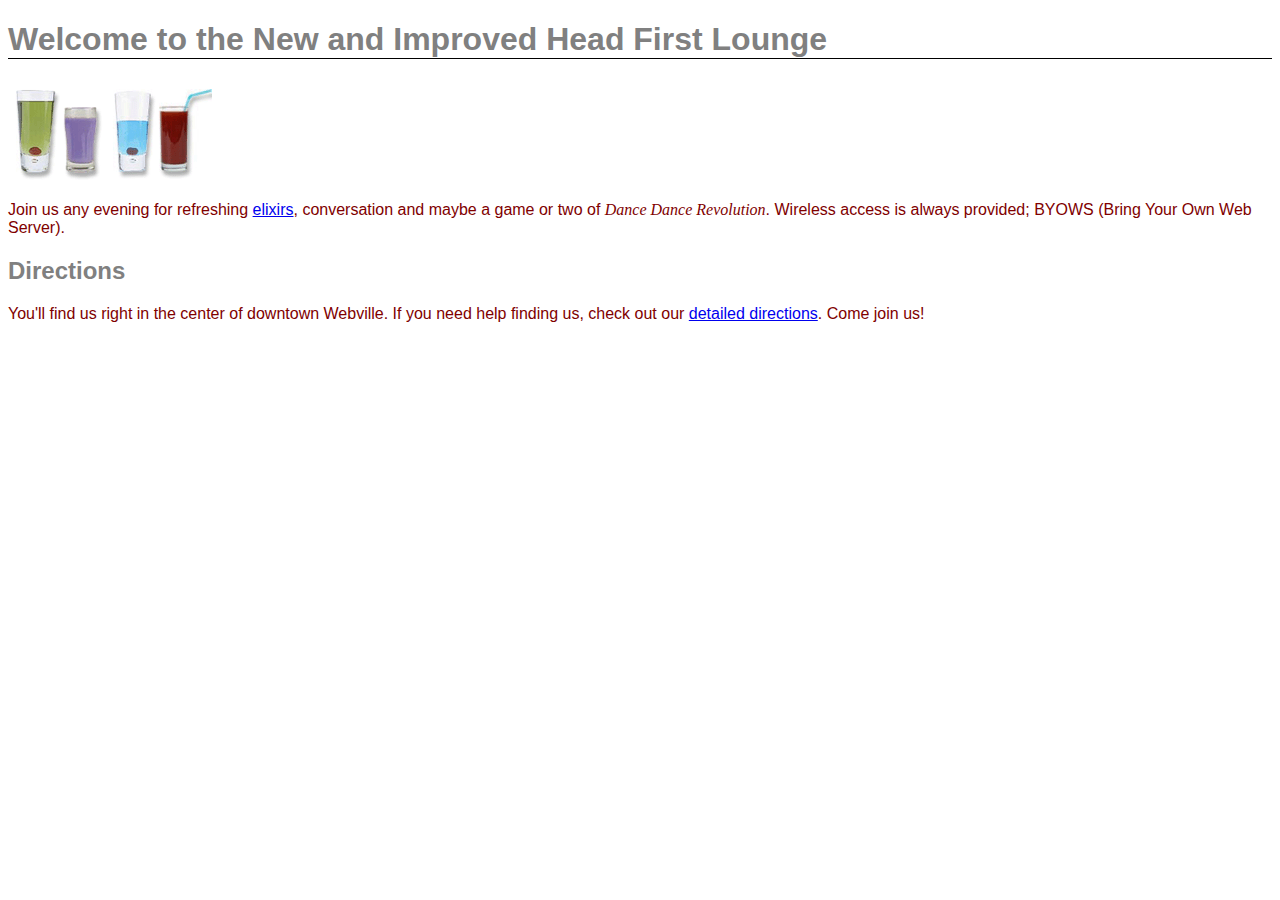
<file: index.html>
<!doctype html>
<html>
  <head>
    <meta charset="utf-8">
    <title>Head First Lounge</title>
    <link type="text/css" rel="stylesheet" href="lounge/lounge.css"/>
  </head>
  <body>
    <h1>Welcome to the New and Improved Head First Lounge</h1>
    <p>
    <img src="lounge/images/drinks.gif" alt="Drinks"/>
    </p>
    <p>
      Join us any evening for refreshing 
       <a href="lounge/beverages/elixir.html">elixirs</a>, 
      conversation and maybe a game or two of 
      <em>Dance Dance Revolution</em>.  
      Wireless access is always provided;  
      BYOWS (Bring Your Own Web Server).
    </p>
    <h2>Directions</h2>
    <p>
      You'll find us right in the center 
      of downtown Webville.  If you need help finding
      us, check out our 
      <a href="lounge/about/directions.html">detailed directions</a>. 
      Come join us!
    </p>
  </body>
</html>
</file>
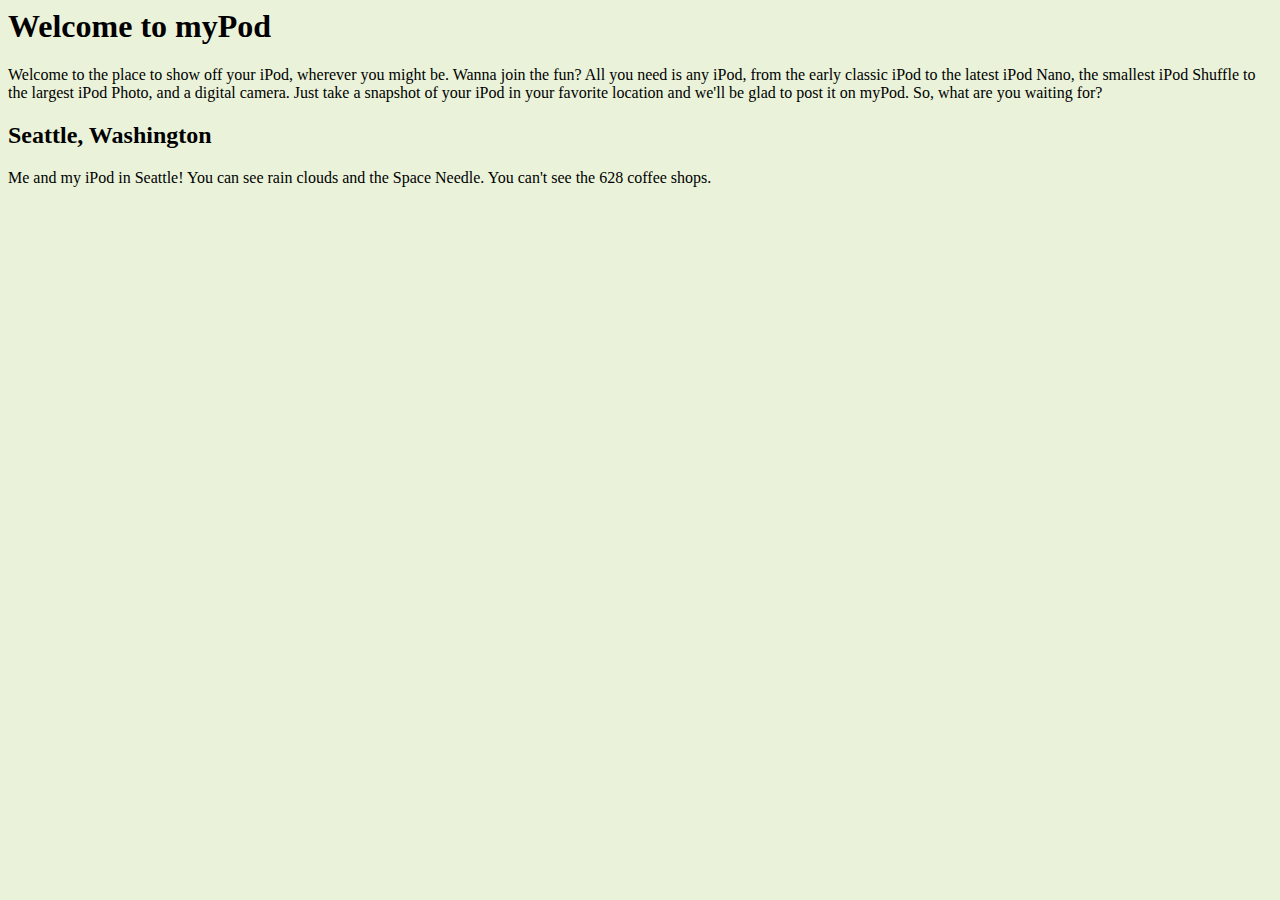
<file: mypod/index.html>
<html>
  <head>
    <title>myPod</title>
      <style type="text/css">
        body { background-color: #eaf3da; }
      </style>
  </head>
  <body>

    <h1>Welcome to myPod</h1>
    <p>
      Welcome to the place to show off your iPod, wherever you might be.
      Wanna join the fun? All you need is any iPod, from the early classic 
      iPod to the latest iPod Nano, the smallest iPod Shuffle to the largest 
      iPod Photo, and a digital camera.  Just take a snapshot of your iPod in
      your favorite location and we'll be glad to post it on myPod. So, what 
      are you waiting for?
    </p>

    <h2>Seattle, Washington</h2>
    <p>
      Me and my iPod in Seattle!  You can see rain clouds and the 
      Space Needle.  You can't see the 628 coffee shops.
    </p>
  </body>
</html>
</file>
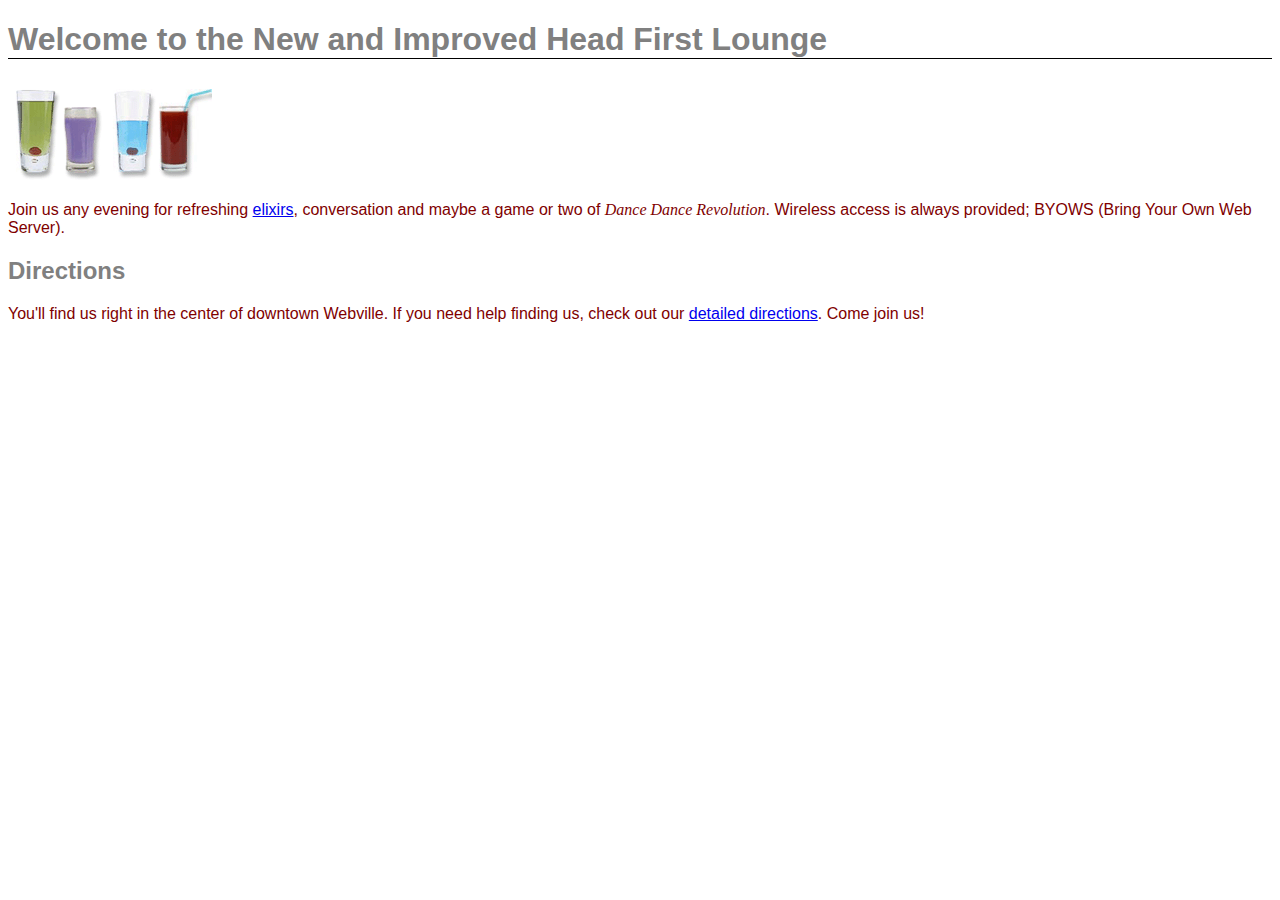
<file: lounge.html>
<!doctype html>
<html>
  <head>
    <meta charset="utf-8">
    <title>Head First Lounge</title>
    <link type="text/css" rel="stylesheet" href="lounge/lounge.css" />
  </head>
  <body>
    <h1>Welcome to the New and Improved Head First Lounge</h1>
    <p>
    <img src="lounge/images/drinks.gif" alt="Drinks"/>
    </p>
    <p>
      Join us any evening for refreshing 
       <a href="lounge/beverages/elixir.html">elixirs</a>, 
      conversation and maybe a game or two of 
      <em>Dance Dance Revolution</em>.  
      Wireless access is always provided;  
      BYOWS (Bring Your Own Web Server).
    </p>
    <h2>Directions</h2>
    <p>
      You'll find us right in the center 
      of downtown Webville.  If you need help finding
      us, check out our 
      <a href="https://github.com/merilaska/Starbuzz/blob/master/lounge/about/directions.html">detailed directions</a>. 
      Come join us!
    </p>
  </body>
</html>
</file>
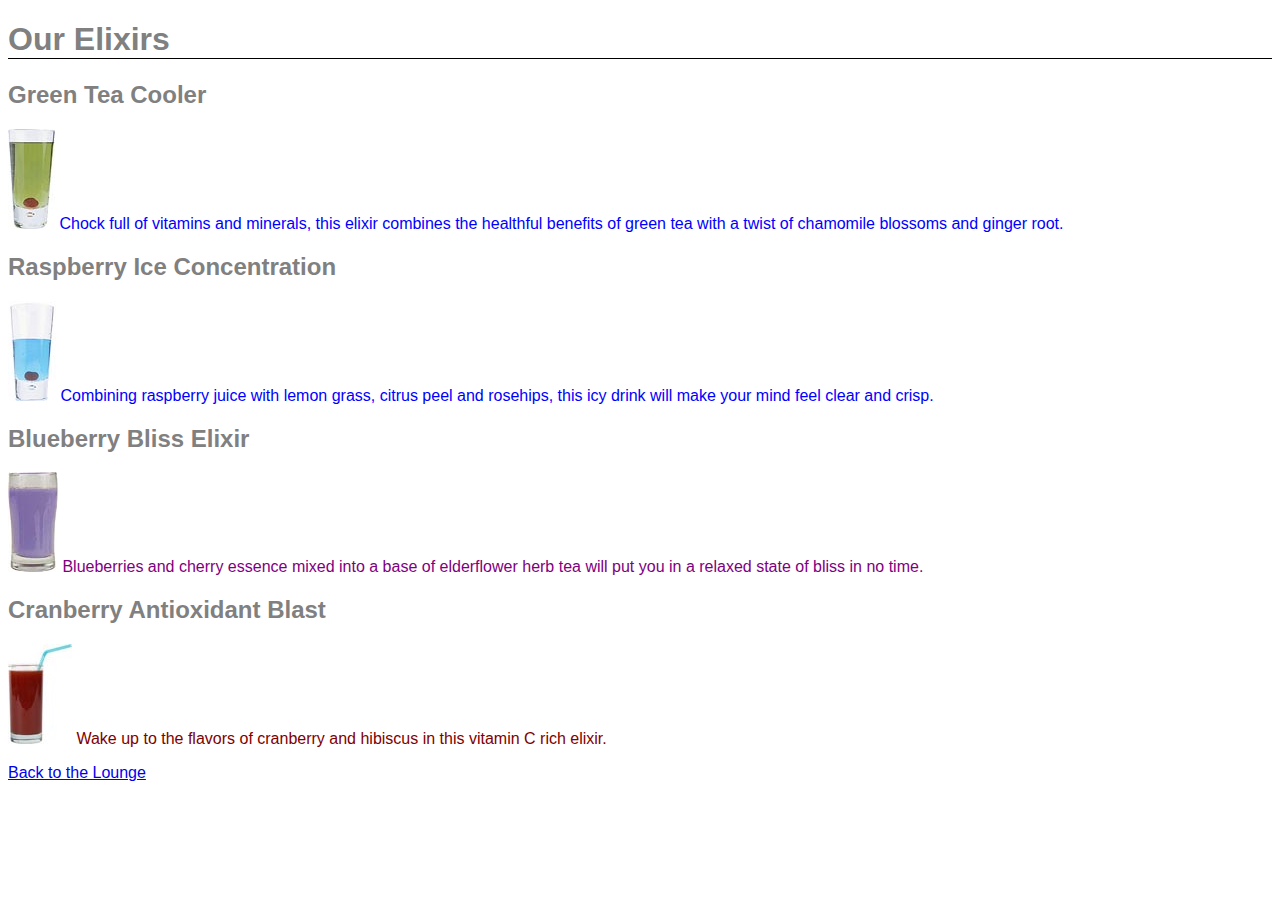
<file: lounge/beverages/elixir.html>
<!DOCTYPE html>
<html>
  <head>
    <meta charset="utf-8">
    <title>Head First Lounge Elixirs</title>
    <link type="text/css" rel="stylesheet" href="../lounge.css"/>
  </head>
  <body>
    <h1>Our Elixirs</h1>

    <h2>Green Tea Cooler</h2>
    <p class="greentea raspberry blueberry">
      <img src="../images/green.jpg">
      Chock full of vitamins and minerals, this elixir
      combines the healthful benefits of green tea with
      a twist of chamomile blossoms and ginger root.
    </p>
    <h2>Raspberry Ice Concentration</h2>
    <p class="raspberry">
      <img src="../images/lightblue.jpg">
      Combining raspberry juice with lemon grass,
      citrus peel and rosehips, this icy drink
      will make your mind feel clear and crisp.
    </p>
    <h2>Blueberry Bliss Elixir</h2>
    <p class="blueberry">
      <img src="../images/blue.jpg">
      Blueberries and cherry essence mixed into a base
      of elderflower herb tea will put you in a relaxed
      state of bliss in no time.
    </p>
    <h2>Cranberry Antioxidant Blast</h2>
    <p>
      <img src="../images/red.jpg">
      Wake up to the flavors of cranberry and hibiscus
      in this vitamin C rich elixir.
    </p>
    <p>
      <a href="../../">Back to the Lounge</a>
    </p>
  </body>
</html>
</file>
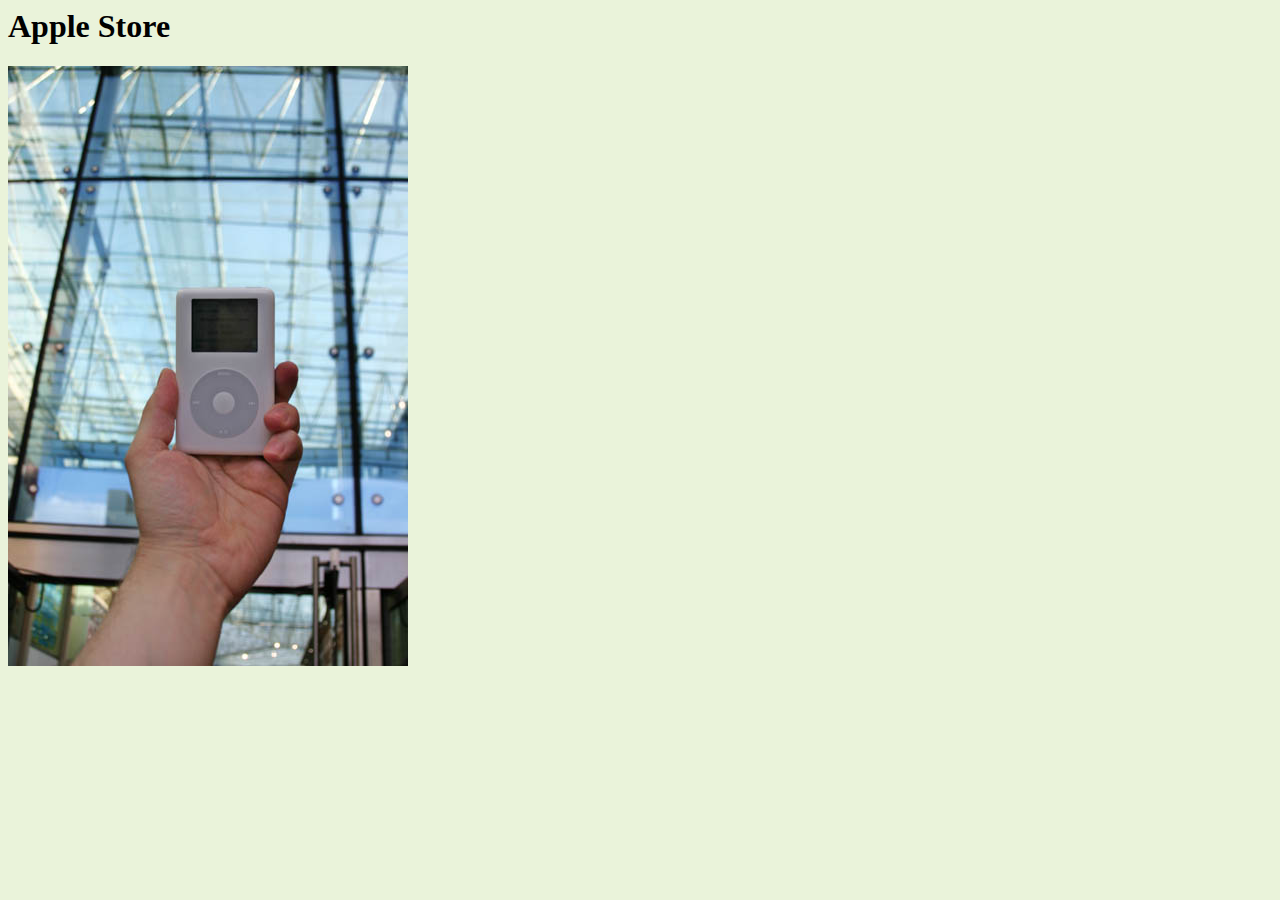
<file: mypod/html/applestore.html>
<html>
  <head>
    <title>myPod: Apple Store</title>
    <style type="text/css"> body { background-color: #eaf3da; } </style>
  </head>
  <body>
    <h1>Apple Store</h1>
    <p>
      <img src="../photos/applestore.jpg" alt="An iPod at the Birmingham Apple store">
    </p>
 </body>
</html>
</file>
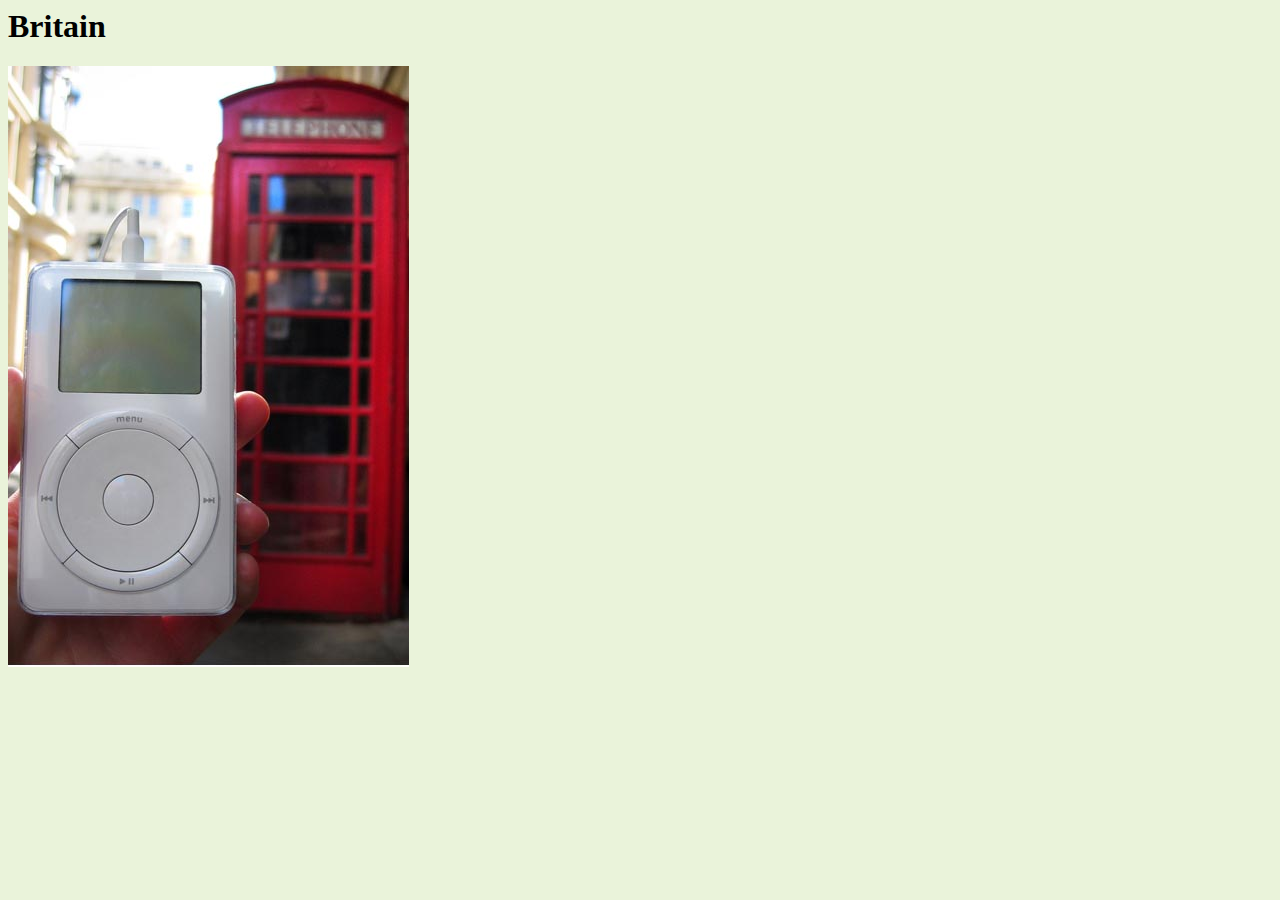
<file: mypod/html/britain.html>
<html>
  <head>
    <title>myPod: Britain</title>
    <style type="text/css"> body { background-color: #eaf3da; } </style>
  </head>
  <body>
    <h1>Britain</h1>
    <p>
      <img src="../photos/britain.jpg" alt="An iPod in Birmingham at a telephone box">
    </p>
 </body>
</html>
</file>
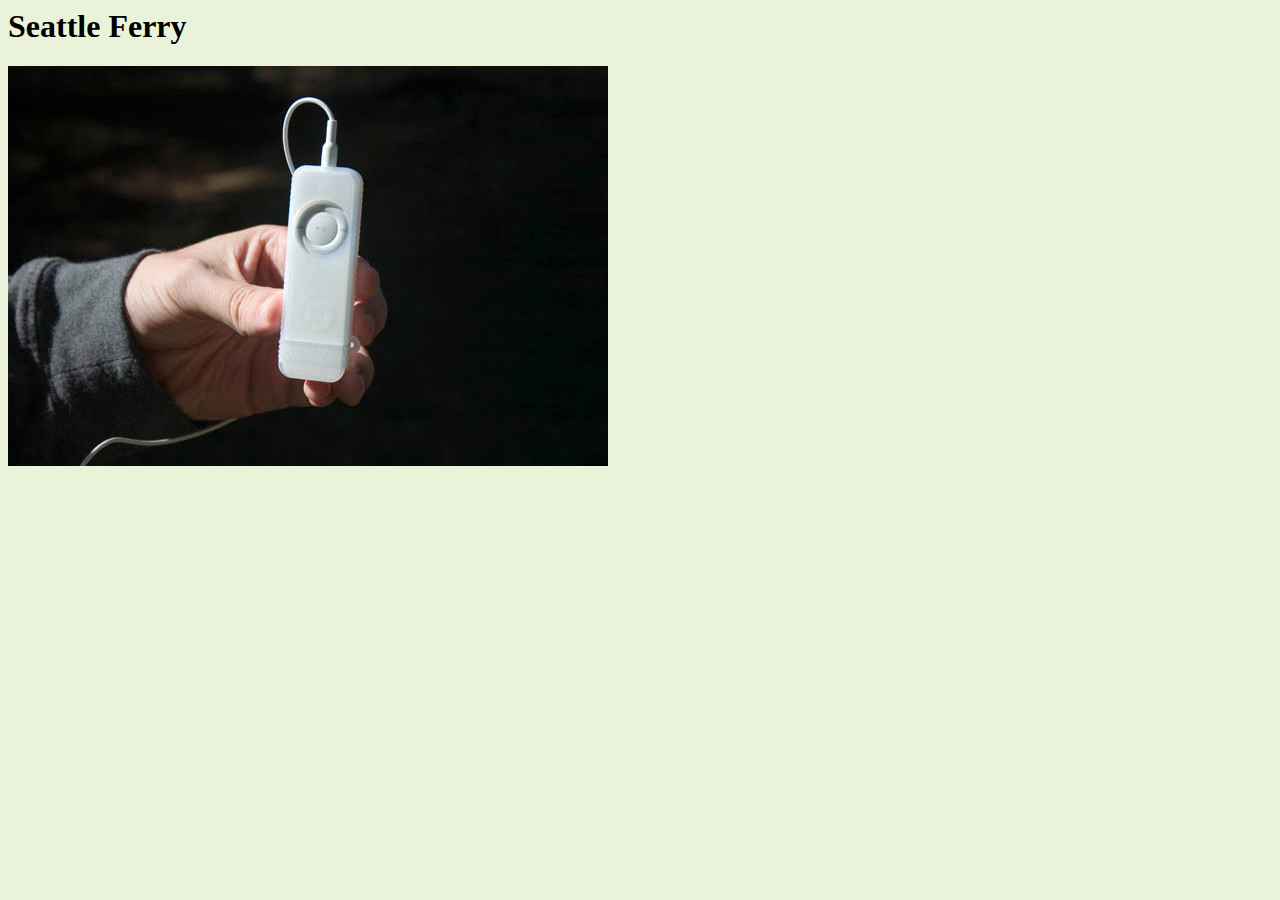
<file: mypod/html/seattle_shuffle.html>
<html>
  <head>
    <title>myPod: iPod Shuffle</title>
    <style type="text/css"> body { background-color: #eaf3da; } </style>
  </head>
  <body>
    <h1>Seattle Ferry</h1>
    <p>
      <img src="../photos/seattle_shuffle.jpg" alt="An iPod Shuffle in Seattle, WA">
    </p>
 </body>
</html>
</file>
<file: lounge/lounge.css>
body { 
              font-family: sans-serif;
       }
h1, h2 {
              color: gray;
             }
h1 {
     border-bottom: 1px solid black;
    }
p {
    color: maroon; 
   }
        
p.greentea {
             color: green;
            }
 p.blueberry {
             color: purple;
            }    
        
  p.raspberry {
             color: blue;
            }       
        
        
em {
    font-family: serif;
   }
</file>
